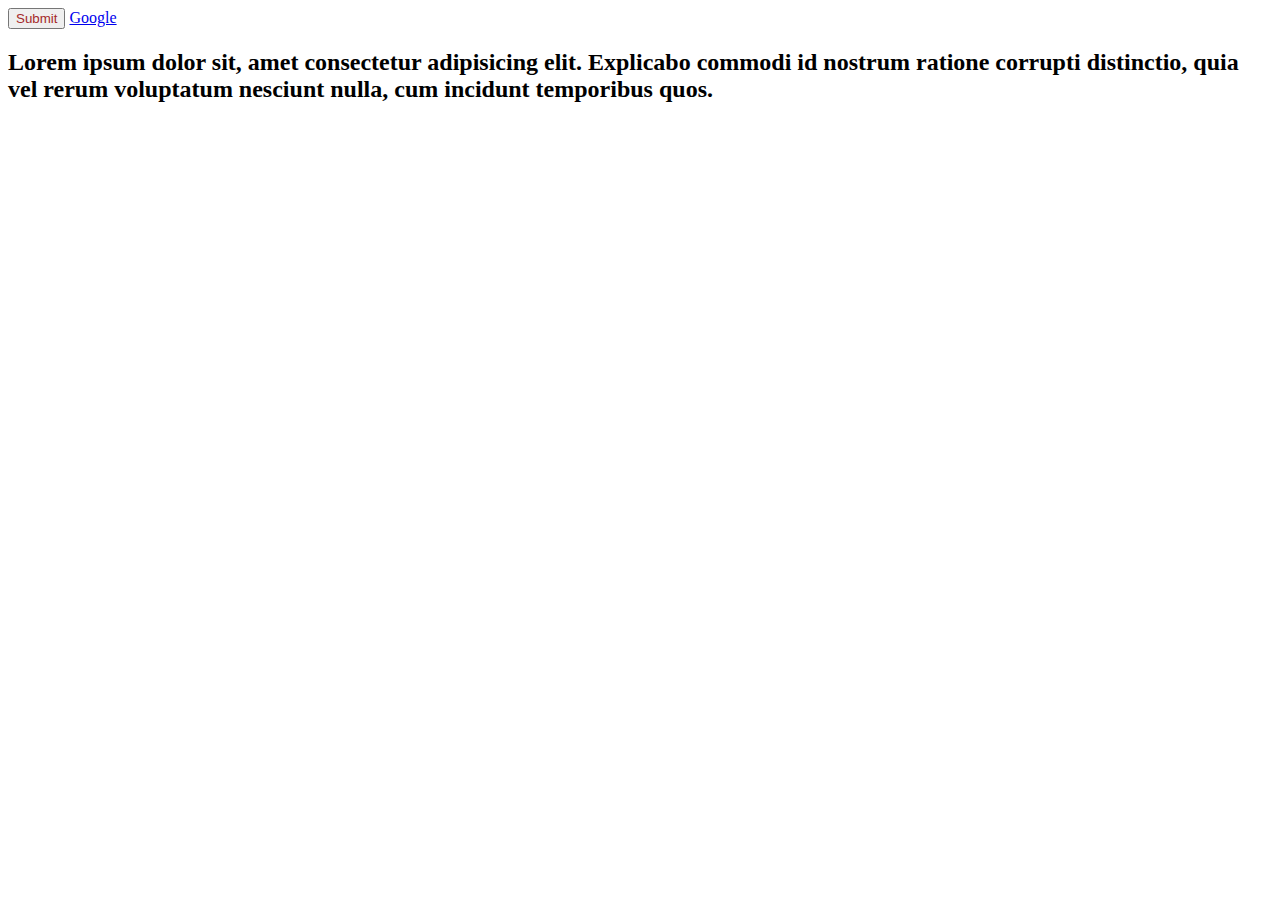
<file: CSS/index.html>
<!DOCTYPE html>
<html lang="en">
<head>
    <meta charset="UTF-8">
    <meta name="viewport" content="width=device-width, initial-scale=1.0">
    <title>CSS Day1</title>
    <style>
        #submit{
            color: brown;
        }
        a:hover{
            color: yellow;
        }
    </style>
</head>
<body>
    <button id="submit">Submit</button>
    <a href="www.google.com">Google</a>
    <h2>Lorem ipsum dolor sit, amet consectetur adipisicing elit. Explicabo commodi id nostrum ratione corrupti distinctio, quia vel rerum voluptatum nesciunt nulla, cum incidunt temporibus quos.</h2>
</body>
</html>
</file>
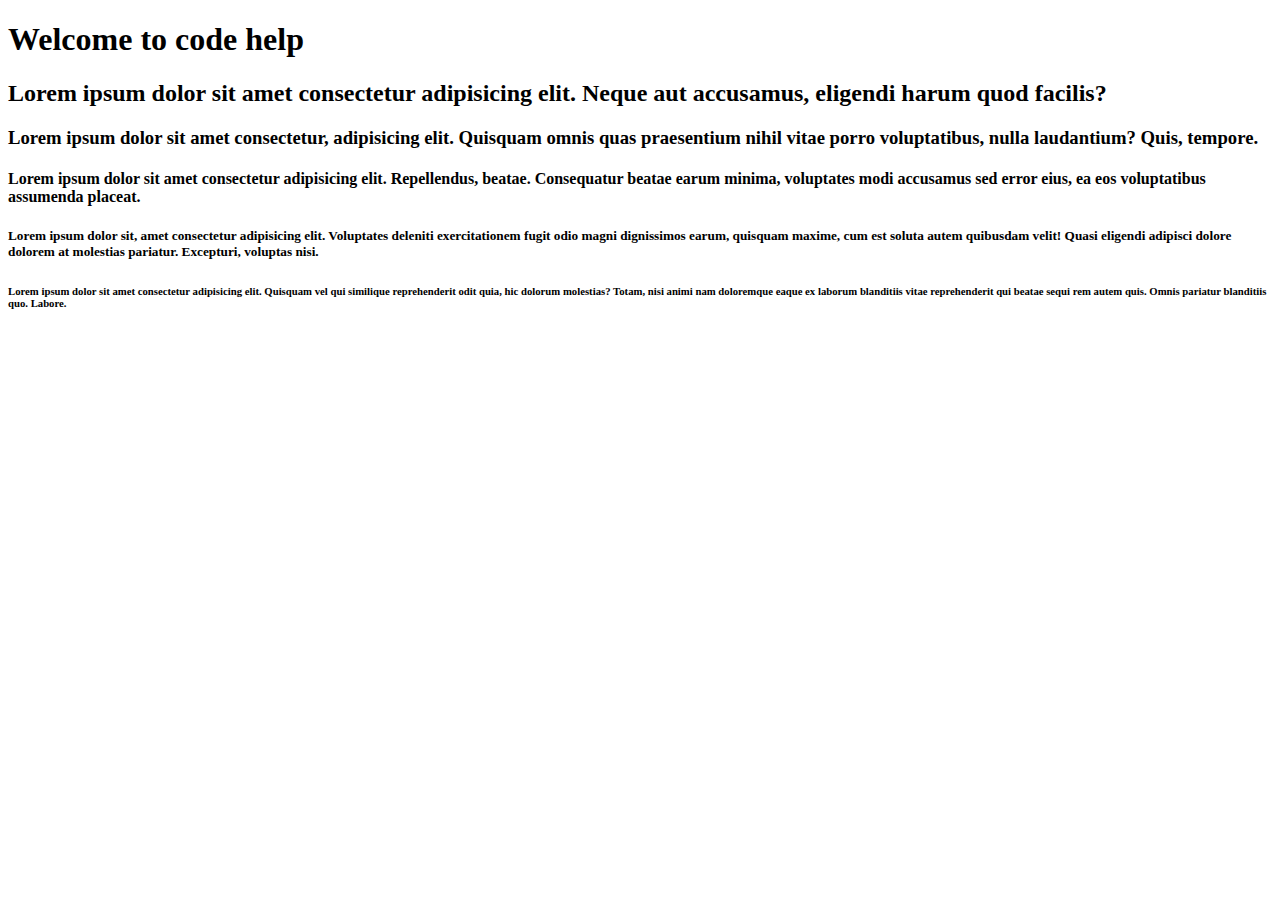
<file: Html/index.html>
<!DOCTYPE html>
<html lang="en">
<head>
    <meta charset="UTF-8">
    <meta name="viewport" content="width=device-width, initial-scale=1.0">
    <title>Document</title>
</head>
<body>
    <h1>Welcome to code help</h1>
    <h2>Lorem ipsum dolor sit amet consectetur adipisicing elit. Neque aut accusamus, eligendi harum quod facilis?</h2>
    <h3>Lorem ipsum dolor sit amet consectetur, adipisicing elit. Quisquam omnis quas praesentium nihil vitae porro voluptatibus, nulla laudantium? Quis, tempore.</h3>
    <h4>Lorem ipsum dolor sit amet consectetur adipisicing elit. Repellendus, beatae. Consequatur beatae earum minima, voluptates modi accusamus sed error eius, ea eos voluptatibus assumenda placeat.</h4>
    <h5>Lorem ipsum dolor sit, amet consectetur adipisicing elit. Voluptates deleniti exercitationem fugit odio magni dignissimos earum, quisquam maxime, cum est soluta autem quibusdam velit! Quasi eligendi adipisci dolore dolorem at molestias pariatur. Excepturi, voluptas nisi.</h5>
    <h6>Lorem ipsum dolor sit amet consectetur adipisicing elit. Quisquam vel qui similique reprehenderit odit quia, hic dolorum molestias? Totam, nisi animi nam doloremque eaque ex laborum blanditiis vitae reprehenderit qui beatae sequi rem autem quis. Omnis pariatur blanditiis quo. Labore.</h6>
</body>
</html>
</file>
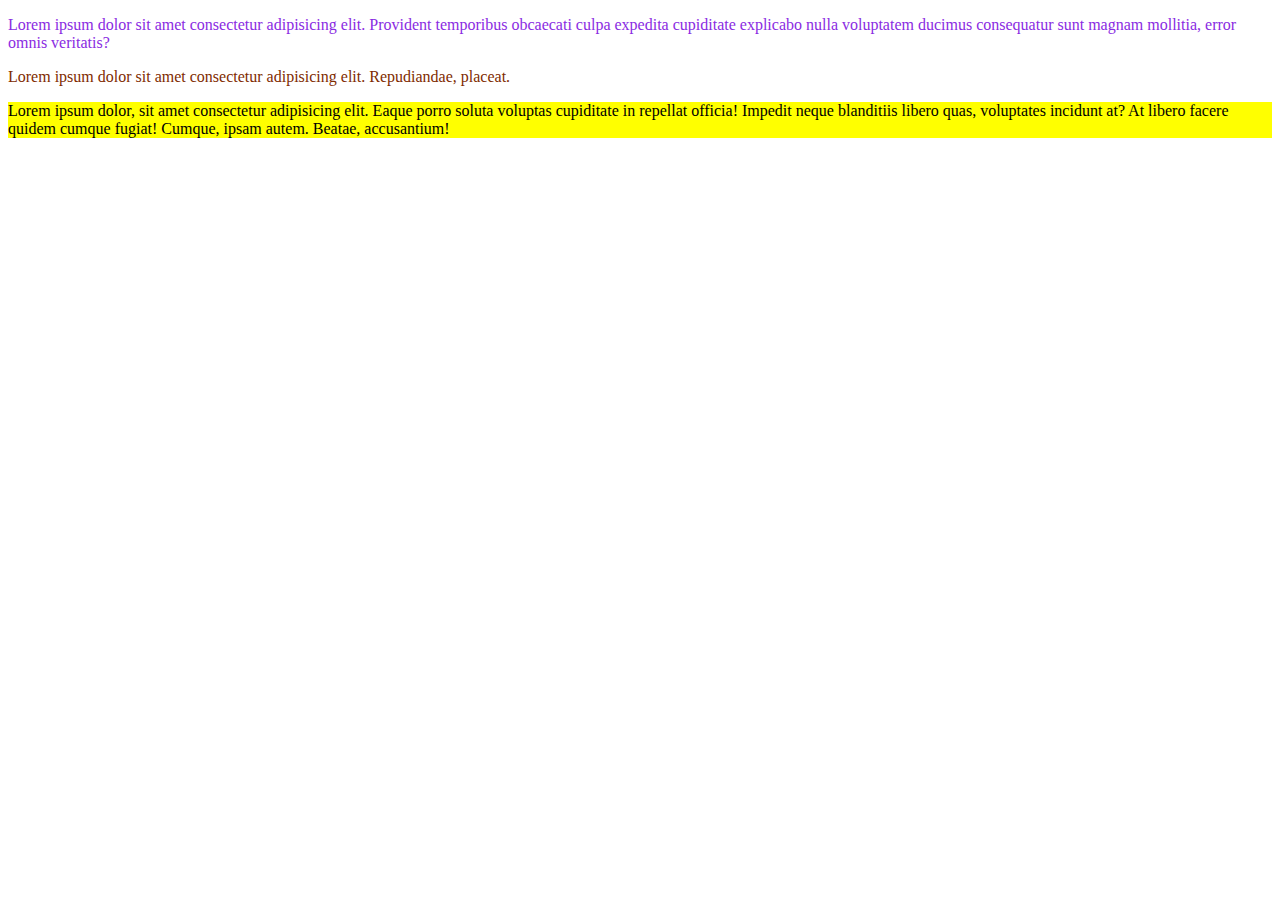
<file: CSS/Addcss.html>
<!DOCTYPE html>
<html lang="en">
<head>
    <meta charset="UTF-8">
    <meta name="viewport" content="width=device-width, initial-scale=1.0">
    <title>Document</title>
    <style>
        .hero{
            color: rgb(128, 43, 0);
        }
    </style>
    <link rel="stylesheet" href="style.css">
    
</head>
<body>
    <p style="color: blueviolet;">Lorem ipsum dolor sit amet consectetur adipisicing elit. Provident temporibus obcaecati culpa expedita cupiditate explicabo nulla voluptatem ducimus consequatur sunt magnam mollitia, error omnis veritatis?</p>
    <p class="hero">Lorem ipsum dolor sit amet consectetur adipisicing elit. Repudiandae, placeat.</p>
    <p id="my">Lorem ipsum dolor, sit amet consectetur adipisicing elit. Eaque porro soluta voluptas cupiditate in repellat officia! Impedit neque blanditiis libero quas, voluptates incidunt at? At libero facere quidem cumque fugiat! Cumque, ipsam autem. Beatae, accusantium!</p>
</body>
</html>
</file>
<file: CSS/style.css>
#my{
    background-color: yellow;
}
</file>
